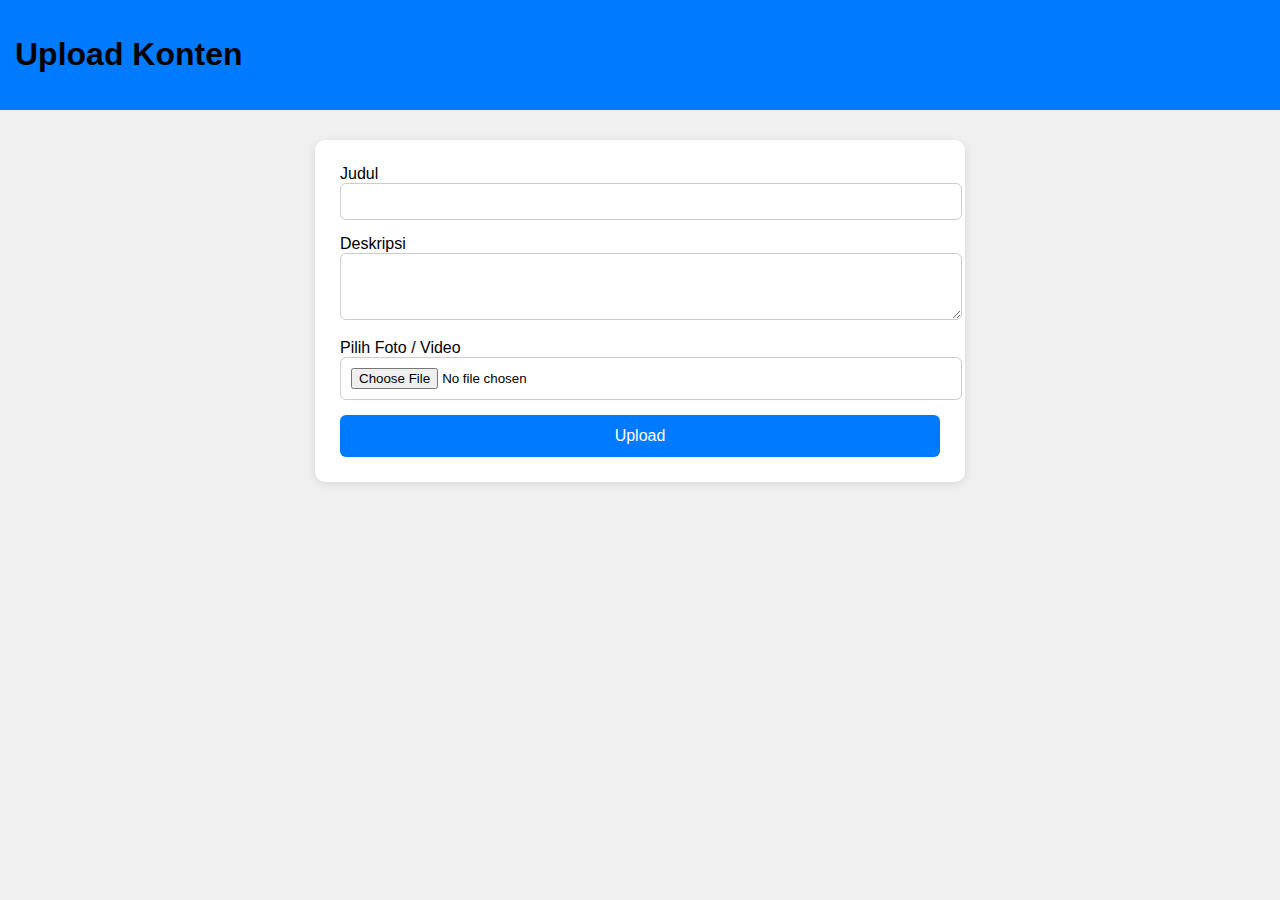
<file: upload.html>
<!DOCTYPE html>
<html lang="id">
<head>
  <meta charset="UTF-8" />
  <meta name="viewport" content="width=device-width, initial-scale=1.0"/>
  <title>Upload Foto / Video</title>
  <link rel="stylesheet" href="css/style.css" />
</head>
<body>

  <div class="header">
    <h1>Upload Konten</h1>
  </div>

  <div class="upload-form">
    <form id="uploadForm">
      <label for="judul">Judul</label>
      <input type="text" id="judul" required />

      <label for="deskripsi">Deskripsi</label>
      <textarea id="deskripsi" rows="3" required></textarea>

      <label for="file">Pilih Foto / Video</label>
      <input type="file" id="file" accept="image/*,video/*" required />

      <button type="submit">Upload</button>
    </form>
  </div>

  <script>
    document.getElementById("uploadForm").addEventListener("submit", function (e) {
      e.preventDefault();

      const judul = document.getElementById("judul").value.trim();
      const deskripsi = document.getElementById("deskripsi").value.trim();
      const fileInput = document.getElementById("file").files[0];

      if (!fileInput) {
        alert("Silakan pilih file.");
        return;
      }

      const reader = new FileReader();
      reader.onload = function () {
        const fileData = reader.result;

        const item = {
          judul: judul,
          deskripsi: deskripsi,
          file: fileData,
          type: fileInput.type
        };

        let uploads = JSON.parse(localStorage.getItem("uploads") || "[]");
        uploads.unshift(item);
        localStorage.setItem("uploads", JSON.stringify(uploads));

        alert("Berhasil di-upload!");
        window.location.href = "index.html";
      };

      reader.readAsDataURL(fileInput);
    });
  </script>

</body>
</html>
</file>
<file: css/style.css>
body {
  margin: 0;
  font-family: sans-serif;
  background-color: #f0f0f0;
}

.header {
  background-color: #007BFF;
  padding: 15px;
  display: flex;
  align-items: center;
  justify-content: space-between;
  position: relative;
}

.profile-img {
  width: 40px;
  height: 40px;
  border-radius: 50%;
}




.menu-btn {
  background: none;
  border: none;
  font-size: 24px;
  color: white;
  cursor: pointer;
}

.menu-content {
  display: none;
  position: absolute;
  top: 60px;
  right: 15px;
  background: white;
  border: 1px solid #ddd;
  border-radius: 6px;
  box-shadow: 0 2px 10px rgba(0,0,0,0.1);
  z-index: 100;
}

.menu-content a {
  display: block;
  padding: 10px 15px;
  text-decoration: none;
  color: #333;
}

.menu-content a:hover {
  background: #f0f0f0;
}

.menu-content.show {
  display: block;
}

.media-container {
  background-image: url("img/background.jpg");
  background-size: cover;
  background-position: center;
  padding: 30px;
  min-height: 500px;
}

.media-item {
  background: rgba(255, 255, 255, 0.9);
  padding: 15px;
  margin-bottom: 20px;
  border-radius: 10px;
  max-width: 700px;
  margin-left: auto;
  margin-right: auto;
}

.media-item img,
.media-item video {
  max-width: 100%;
  margin-top: 10px;
  border-radius: 8px;
}

.upload-form {
  max-width: 600px;
  margin: 30px auto;
  padding: 25px;
  background: #fff;
  border-radius: 10px;
  box-shadow: 0 2px 10px rgba(0,0,0,0.1);
}

.upload-form input,
.upload-form textarea {
  width: 100%;
  padding: 10px;
  margin-bottom: 15px;
  border-radius: 6px;
  border: 1px solid #ccc;
}

.upload-form button {
  padding: 12px;
  width: 100%;
  background-color: #007BFF;
  color: white;
  font-size: 16px;
  border: none;
  border-radius: 6px;
  cursor: pointer;
}

.media-menu {
  position: absolute;
  top: 10px;
  right: 10px;
  font-size: 20px;
  cursor: pointer;
  user-select: none;
}

.media-item {
  position: relative;
}

.media-menu-content {
  position: absolute;
  top: 30px;
  right: 10px;
  background: white;
  border: 1px solid #ccc;
  border-radius: 6px;
  display: none;
  z-index: 100;
}

.media-menu-content.show {
  display: block;
}

.media-menu-content button {
  display: block;
  width: 100%;
  padding: 8px 12px;
  border: none;
  background: none;
  text-align: left;
  cursor: pointer;
}

.media-menu-content button:hover {
  background-color: #f0f0f0;
}

.vcard-single {
  max-width: 500px;
  background: white;
  margin: auto;
  padding: 30px;
  border-radius: 12px;
  box-shadow: 0 4px 15px rgba(0,0,0,0.1);
  text-align: center;
}

.vcard-img {
  width: 120px;
  height: 120px;
  border-radius: 50%;
  object-fit: cover;
  margin-bottom: 20px;
  border: 3px solid #007BFF;
}

.vcard-single h1 {
  margin: 0;
  font-size: 24px;
  color: #333;
}

.vcard-title {
  font-size: 16px;
  color: #007BFF;
  margin: 10px 0 20px;
}

.auth-container {
  max-width: 400px;
  margin: 80px auto;
  padding: 20px;
  background: white;
  border-radius: 10px;
  box-shadow: 0 2px 10px rgba(0,0,0,0.1);
  text-align: center;
}

.auth-container h2 {
  margin-bottom: 20px;
}

.auth-container button {
  padding: 10px 20px;
  font-size: 16px;
  cursor: pointer;
}

.auth-container a {
  color: #007BFF;
  text-decoration: none;
}
</file>
